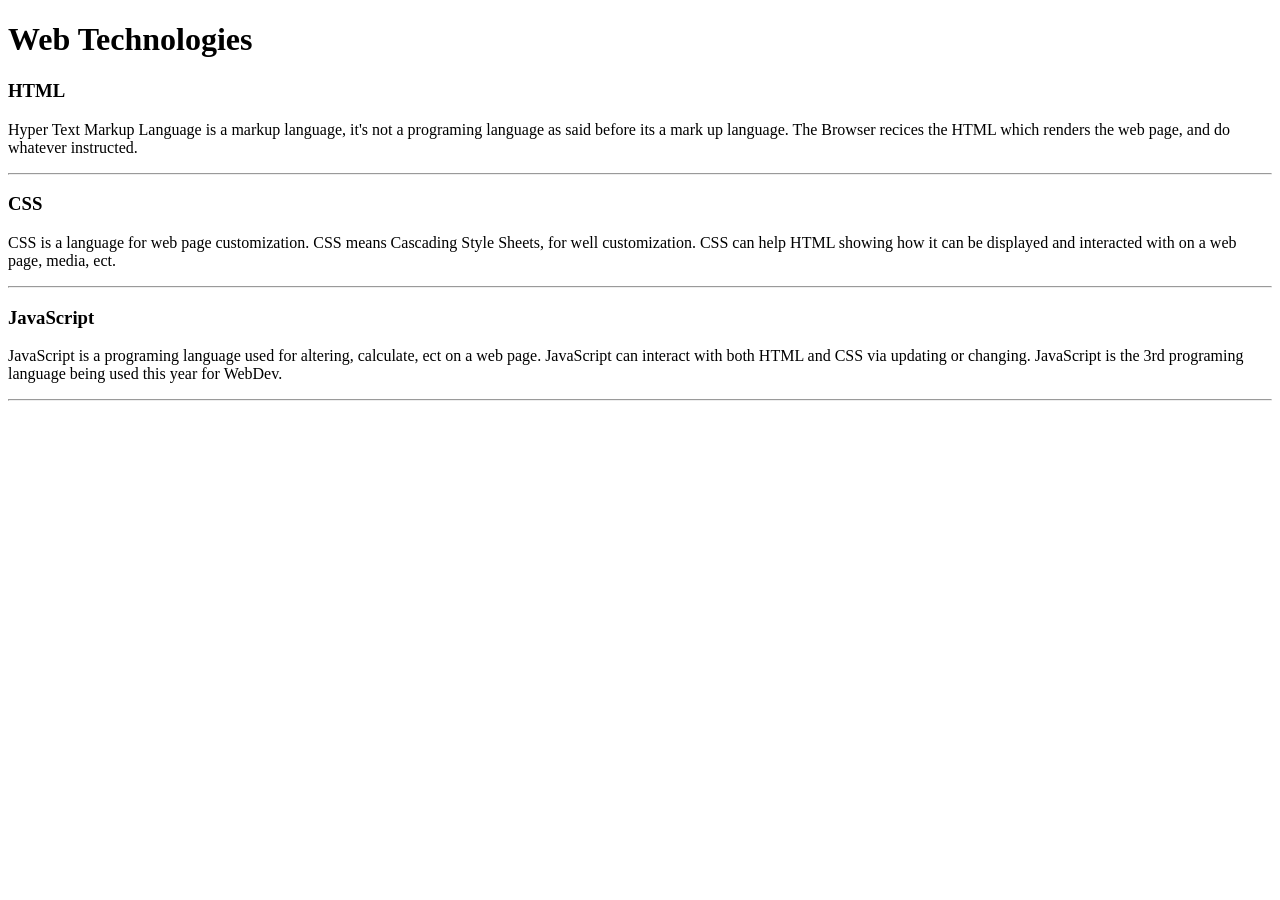
<file: WebDev_Unit1/WDLesson1_1Practical/index.html>
<!DOCTYPE html>
<!-- Lesson 1:How do we display text on a web page?
     Resources 
      https://www.w3schools.com/html/html_intro.asp
      https://www.w3schools.com/tags/tag_hr.asp
      https://www.w3schools.com/tags/tag_hn.asp
      https://www.w3schools.com/tags/tag_p.asp
-->

<html>
  <head>
    <!-- Challenge 1: Change the title of the page to Web Technologies -->
    <title>Web Technologies</title>
  </head>
  <body>
    <!-- Challenge 2: Create a heading, h1 for Web Technologies -->
    <h1> Web Technologies</h1>
    
    <!-- Challenge 3: Create a heading, h3 for HTML -->
    <h3> HTML </h3>
    <!-- Challenge 4: Create a paragraph explaining what is HTML. At least 3 sentences. -->
    <p>Hyper Text Markup Language is a markup language, it's not a programing language as said before its a mark up language. The Browser recices the HTML which renders the web page, and do whatever instructed. </p>
    <!-- Challenge 4a: Insert a horizontal rule, hr -->
    <hr>
    <!-- Challenge 5: Create a heading, h3 for CSS -->
    <h3> CSS </h3>  
    <!-- Challenge 6: Create a paragraph explaining what is CSS.  At least 3 sentences. -->
    <p> CSS is a language for web page customization. CSS means Cascading Style Sheets, for well customization. CSS can help HTML showing how it can be displayed and interacted with on a web page, media, ect. </p>
    <!-- Challenge 6a: Insert a horizontal rule, hr -->
    <hr>
    <!-- Challenge 7: Create a heading, h3 for JavaScript -->
    <h3> JavaScript </h3>
    <!-- Challenge 8: Create a paragraph explaining what is JavaScript.  At least 3 sentences. -->
    <p> JavaScript is a programing language used for altering, calculate, ect on a web page. JavaScript can interact with both HTML and CSS via updating or changing. JavaScript is the 3rd programing language being used this year for WebDev.</p>
    <!-- Challenge 8a: Insert a horizontal rule, hr -->
    <hr>
    
    <!-- Challenge Bonus: Similar to the concepts above add one more web technology using a heading and paragraph.  Here are some suggestions of concepts: JQuery, Bootstrap, AFrame -->
  </body>
</html>
</file>
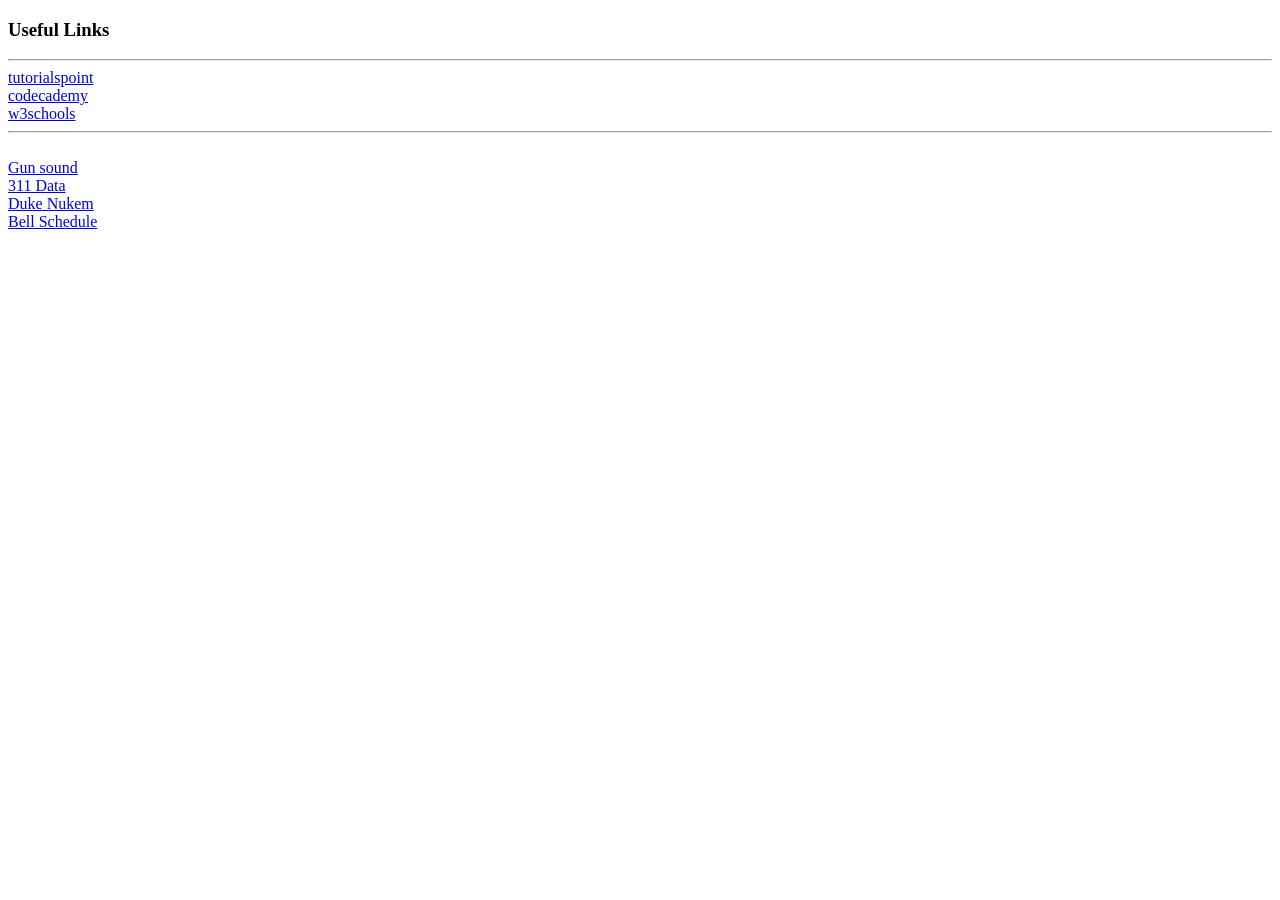
<file: WebDev_Unit1/WDLesson1_3Practical/index.html>
<!DOCTYPE html>
<!-- Lesson 3: How do we hyperlink resources?
<!-- Resources 
      https://www.w3schools.com/html/html_links.asp
      https://www.w3schools.com/tags/tag_a.asp
-->

<html>
  <head>
    <title>Exploring Links</title>
  </head>
  <body>
    <!-- Example of a link to a website 
        <a href="http://www.baysidehighschool.org/"> w3schools </a> 
    -->
    <!-- Challenge 1: Add a heading for "Useful Links". -->
     <h3> Useful Links </h3>

    <!-- Challenge 2: Add a horizontal rule underneath. -->
    <hr>
    <!-- Challenge 3: Create a link to https://www.tutorialspoint.com/ -->
     <a href="https://www.tutorialspoint.com/"> tutorialspoint </a>

    <!-- Challenge 4: Add a break to skip down to the next line -->
     <br>

    <!-- Challenge 5: Create a link to https://www.codecademy.com/ -->
     <a href="https://www.codecademy.com/"> codecademy </a>

    <!-- Challenge 6: Add a break to skip down to the next line -->
     <br>
  
    <!-- Challenge 7: Create a link to https://www.w3schools.com/ -->
     <a href="https://www.w3schools.com/"> w3schools </a>
    
    <!-- Challenge 8: Add a horizontal rule and break -->
     <hr> <br>
 
    <!-- Example of link to an internal sources 
      <a href="resources/dukenukem.jpg"> Duke Nukem </a> <br> -->
      <a href="resources/GUN.WAV"> Gun sound </a> <br>
    <!-- Challenge 9: Create links for the rest of the items located in resources -->
     <a href="resources/311Data.js"> 311 Data </a>
     <br>
     <a href="resources/dukenukem.jpg"> Duke Nukem</a>
     <br>
     <a href="resources/BellSchedule.pdf"> Bell Schedule</a>

    <!-- Challenge Bonus: Create links to your Lesson 1 and Lesson 2 Activities.  Hint: Use the same link that you posted in Google Classroom for the submission of each Lesson Activity -->
  </body>
</html>
</file>
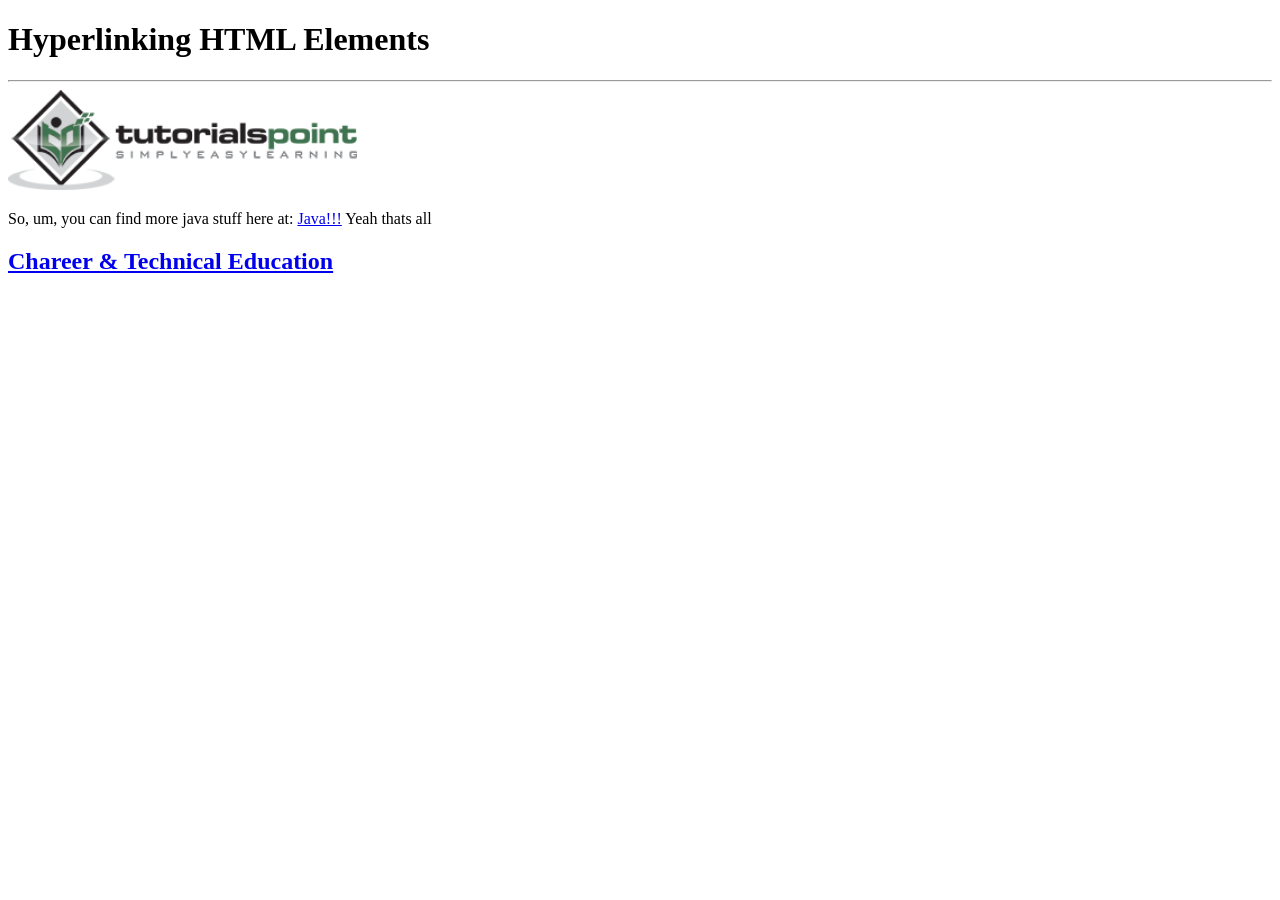
<file: WebDev_Unit1/WDLesson1_4Practical/index.html>
<!DOCTYPE html>
<!-- WD Lesson 1.4: How can we make HTML Elements into hyperlinks? -->
<!-- Resources 
      https://www.w3schools.com/html/html_links.asp
      https://www.w3schools.com/tags/tag_a.asp
-->

<html>
  <head>
    <title>Exploring Links II</title>
  </head>
  <body>
    <!-- Example of an HTML Element as a link to a website that opens in a new tab
    <a href="https://www.w3schools.com/" target="_blank"> 
      <img src="w3schools.jpg" height="100">
    </a>
    --> 
    <!-- Challenge 1: Add a heading with "Hyperlinking HTML Elements" followed by a horizontal rule-->
     <h1> Hyperlinking HTML Elements </h1>
     <hr>

    <!-- Challenge 2: Add the image for tutorialpoints that is stored locally and make it
     a hyperlink to  https://www.tutorialspoint.com/ that will open in a new tab -->
    <a href="https://www.tutorialspoint.com/" target="_blank">
      <img src="tutorialpoint.png" height="100">
    </a>
  <!-- Challenge 3: Add a paragraph describing JavaScript and make the paragraph a hyperlink to 
     https://javascript.info/ that will open in the SAME tab.-->
    <p> So, um, you can find more java stuff here at: <a href="https://javascript.info/" target="_blank">Java!!!</a> Yeah thats all </p>

    <!-- Challenge 4: Add an <h2> for "Career & Technical Education" and make the heading a hyperlink to 
      the cte.html file which is stored internally in the folder.  
      Note: You can link to other web pages.  This is how websites are created! -->
      <a href="cte.html"> <h2> Chareer & Technical Education</h2> </a>

    <!-- Challenge Bonus:  Complete all the challenges located in cte.html.  
     Note: Click on cte.html to open the html file and start editing. -->
  </body>
</html>
</file>
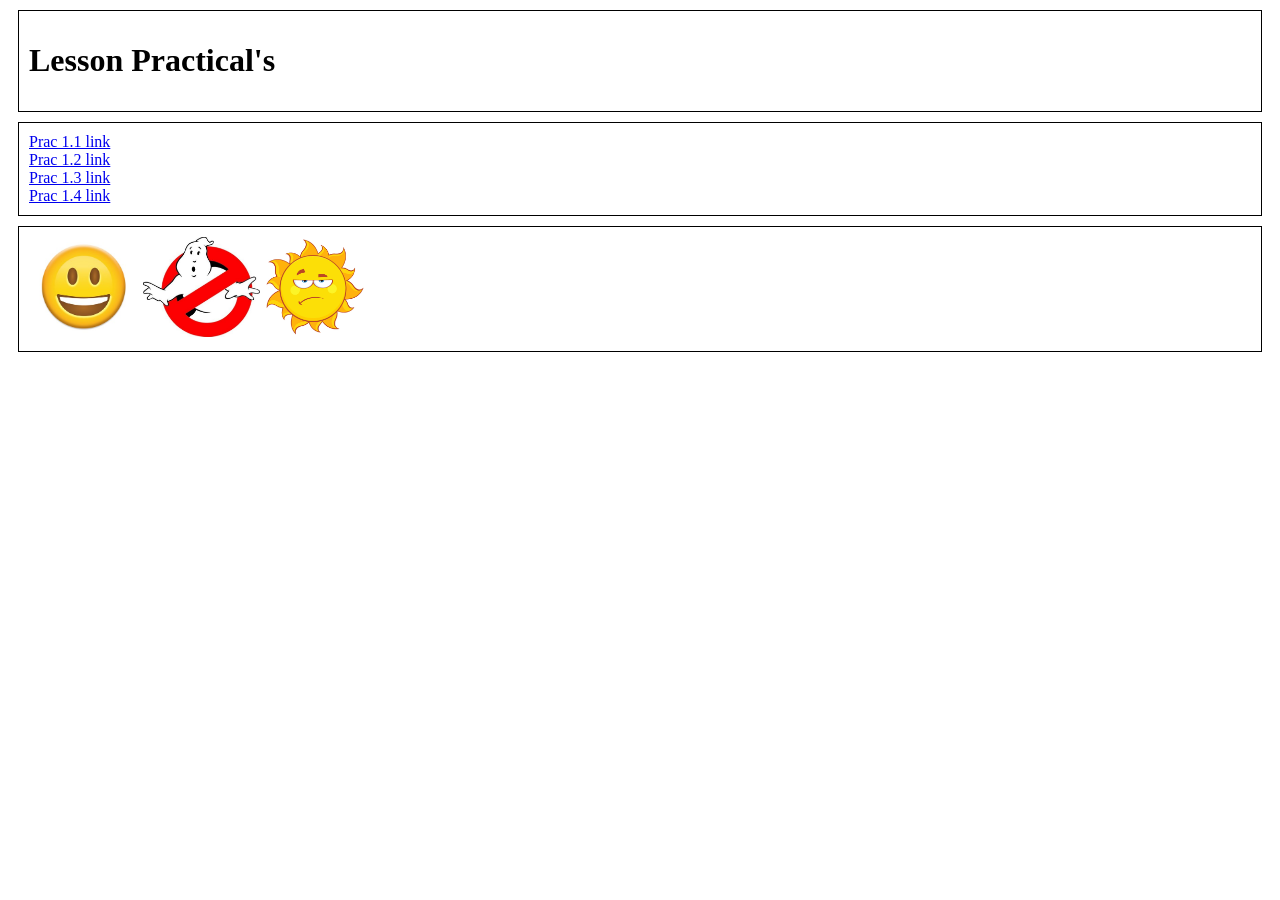
<file: WebDev_Unit1/WDLesson1_5Practical/index.html>
<!DOCTYPE html>
<!-- WD Lesson 1.5: How can we group elements on a page? -->
<!-- Resources 
      https://www.w3schools.com/html/html_blocks.asp
-->
<html>
  <head>
    <title>Exploring Containers</title>
    <link href="style.css" rel="stylesheet" type="text/css" />
  </head>
  <body>
    <!-- Challenge 1: Add the necessary containers to create each of the section shown in WDLesson1_5PracticalDiagram.png -->
     <div> 
        <h1> Lesson Practical's </h1> 
     </div>

     <div> 
      <a href="https://edwinxyu.github.io/WebDev/WebDev_Unit1/WDLesson1_1Practical/index.html"> Prac 1.1 link <a> <br>
      <a href="https://edwinxyu.github.io/WebDev/WebDev_Unit1/WDLesson1_2Practical/"> Prac 1.2 link </a> <br>
      <a href="https://edwinxyu.github.io/WebDev/WebDev_Unit1/WDLesson1_3Practical/"> Prac 1.3 link </a> <br>
      <a href="https://edwinxyu.github.io/WebDev/WebDev_Unit1/WDLesson1_4Practical/index.html"> Prac 1.4 link </a>
     </div>

    <!-- Challenge 2: Within each container created, add the HTML elements specified in WDLesson1_5PracticalDiagram.png
         Note: Images for the last container are stored in the images folder.  Make the images the same height -->
     <div>
      <img src="images/face.jpg" height="100">
      <img src="images/sign.jpg" height="100">
      <img src="images/sun.jpg" height="100">
    </div>
  </body>
</html>
</file>
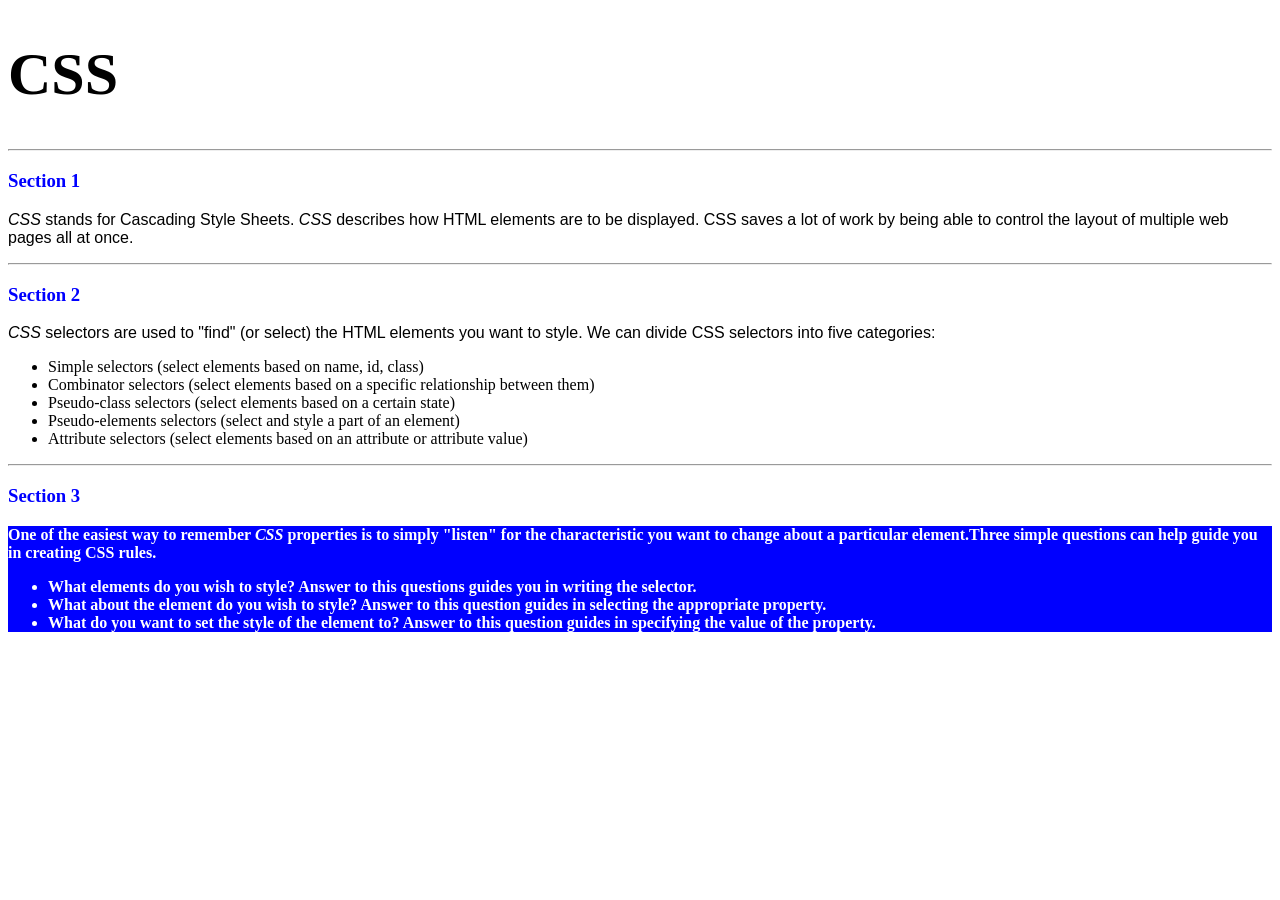
<file: WebDev_Unit2/WDLesson2_1Practical/index.html>
<!DOCTYPE html>
<!-- WD Lesson 2.1: What is CSS? -->
<!-- Resources 
      https://www.w3schools.com/css/css_intro.asp
-->
<html>
  <head>
    <title>Edxploring CSS</title>
    <link href="style.css" rel="stylesheet" type="text/css" />
  </head>
  <body>
    <!-- All Challenges are in style.css -->
    <h1> CSS </h1>
    <hr>
    <h3>Section 1</h3>
    <p><span>CSS</span> stands for Cascading Style Sheets. <span>CSS</span> describes how HTML elements are to be displayed. CSS saves a lot of work by being able to control the layout of multiple web pages all at once.
    </p>
    <hr>
    <h3>Section 2</h3>
    <p>
      <span>CSS</span> selectors are used to "find" (or select) the HTML elements you want to style. We can divide CSS selectors into five categories:
        <ul>
          <li>Simple selectors (select elements based on name, id, class)</li>
          <li>Combinator selectors (select elements based on a specific relationship between them)</li>
          <li>Pseudo-class selectors (select elements based on a certain state)</li>
          <li>Pseudo-elements selectors (select and style a part of an element)</li>
          <li>Attribute selectors (select elements based on an attribute or attribute value)</li>
        </ul>
    </p>
    <hr>
    <h3>Section 3</h3>
    <div>
      One of the easiest way to remember <span>CSS</span> properties is to simply "listen" for the characteristic you want to change about a particular element.Three simple questions can help guide you in creating CSS rules.
        <ul>
          <li>What elements do you wish to style?  Answer to this questions guides you in writing the selector.</li>
          <li>What about the element do you wish to style?  Answer to this question guides in selecting the appropriate property.</li>
          <li>What do you want to set the style of the element to?  Answer to this question guides in specifying the value of the property.</li>
        </ul>
    </div>
  </body>
</html>
</file>
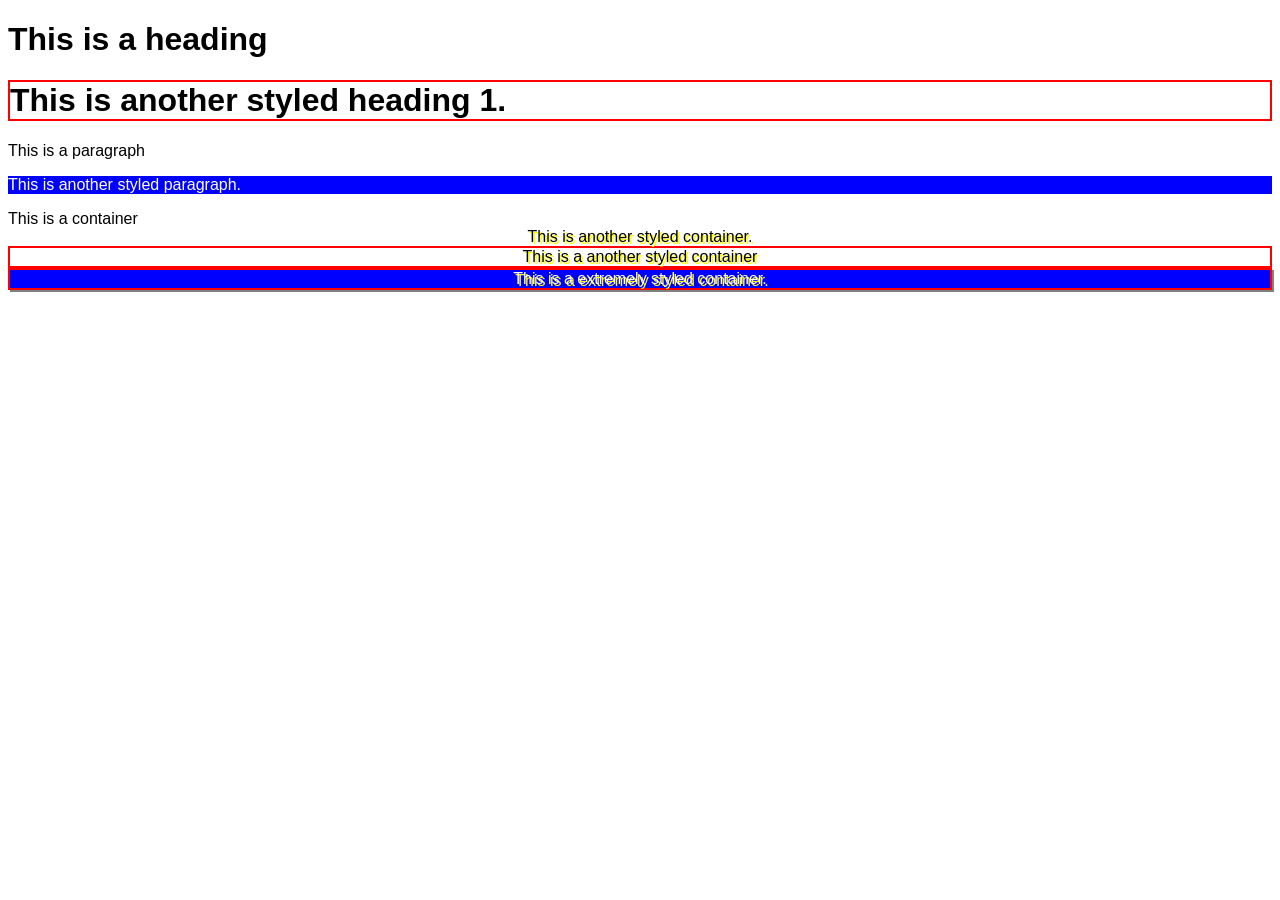
<file: WebDev_Unit2/WDLesson2_2Practical/index.html>
<!DOCTYPE html>
<!-- WD Lesson 2.2: How do we style groups of elements?-->
<!-- Resources 
      https://www.w3schools.com/css/default.asp 
      https://www.w3schools.com/css/css_selectors.asp 
-->
<html>
  <head>
    <title>Exploring Class Selectors</title>
    <link href="style.css" rel="stylesheet" type="text/css" />
  </head>
  <body>
    
    <h1>This is a heading</h1>
    <!-- Challenge 1: Create another heading 1 with the text "This is another styled heading 1."
         Add a class of "highlight" to the heading 1
    -->
    <h1 class="highlight"> This is another styled heading 1. </h1>

    <p> This is a paragraph </p>
    <!-- Challenge 2: Create another paragraph with the text "This is another styled paragraph."
         Add a class of "info" to the paragraph
    -->
    <p class="info"> This is another styled paragraph. </p>

    <div> This is a container </div>
    <!-- Challenge 3: Create another container with the text "This is another styled container."
         Add a class of "special" to the container
    -->
    <div class="special"> This is another styled container. <div>

    <!-- Challenge 4: Give the container below a class of info, highlight and special-->
    <div class="highlight special"> This is a another styled container </div>

    <!-- Challenge Bonus: Give the container below a class of info, highlight, special and shadow-->
    <div class="highlight special shadow info"> This is a extremely styled container. </div>

    <!-- All other Challenges are in style.css -->
  </body>
</html>
</file>
<file: WebDev_Unit1/WDLesson1_5Practical/style.css>
div, span{
    border:1px solid black;
    padding:10px;
    margin:10px;
}
</file>
<file: WebDev_Unit2/WDLesson2_1Practical/style.css>
/* Comments in CSS are created like this. Notice the slash asterisk at the beginning and end */


/* Basic Structure of a CSS rule
selector{
  property: value;
}
*/


/* Challenge 1: Change color of the text for all the headings size 3 to blue */
h3{
  color:blue;
}
/* Challenge 2: Change the size for the font for all headings size 1 to 60pt */
h1{
  font-size: 60px;
}
/* Challenge 3: Change the style of the font for all spans to italic */
span{
  font-style: italic;
}
/* Challenge 4: Change the family of font being used for all paragraphs to "Arial" */
p{
  font-family: Arial;
}
/* Challenge 5: Change the family of font being used for all lists to "Comic Sans MS".  What element creates a list? */
ul{
  font-family: "Comic Sans MS";
}
/* Chalenge 6: Change the background color of the div to blue, color of the text to white and the weight of the font to bold.*/
div{
  background-color: blue;  
  color:white; 
  font-weight: bold;
}   
/* Hint:  You can specify several CSS rules for one element by separating the rules with semi-colons. Look at some examples on w3schools */
</file>
<file: WebDev_Unit2/WDLesson2_2Practical/style.css>
/* Basic Structure of a CSS rule using classes

.class{
  property: value;
}
*/

/* Challenge 5: Change the family of all elements to Arial */
*{font-family: Arial;}

/* Challenge 6: Change the background color to blue, the color of the text to white for all elements 
with a class of "info" */
.info{background-color: blue; color:white;}

/* Challenge 7: Add a border of 2px solid red for all elements with a class of "highlight" */
.highlight{border: 2px red solid;}

/* Challenge 8: Align the text in the center and drop a shadow on the text of 2px 2px yellow  for 
all elements with a class of "special"
*/
.special{text-align: center; text-shadow: 2px 2px yellow;}

/* Challenge Bonus: Create a CSS rule for a class named "shadow".  
Apply a shadow to the box around the elements that is 2px 2px  gray. */ 
.shadow{box-shadow: 2px 2px grey;}
</file>
